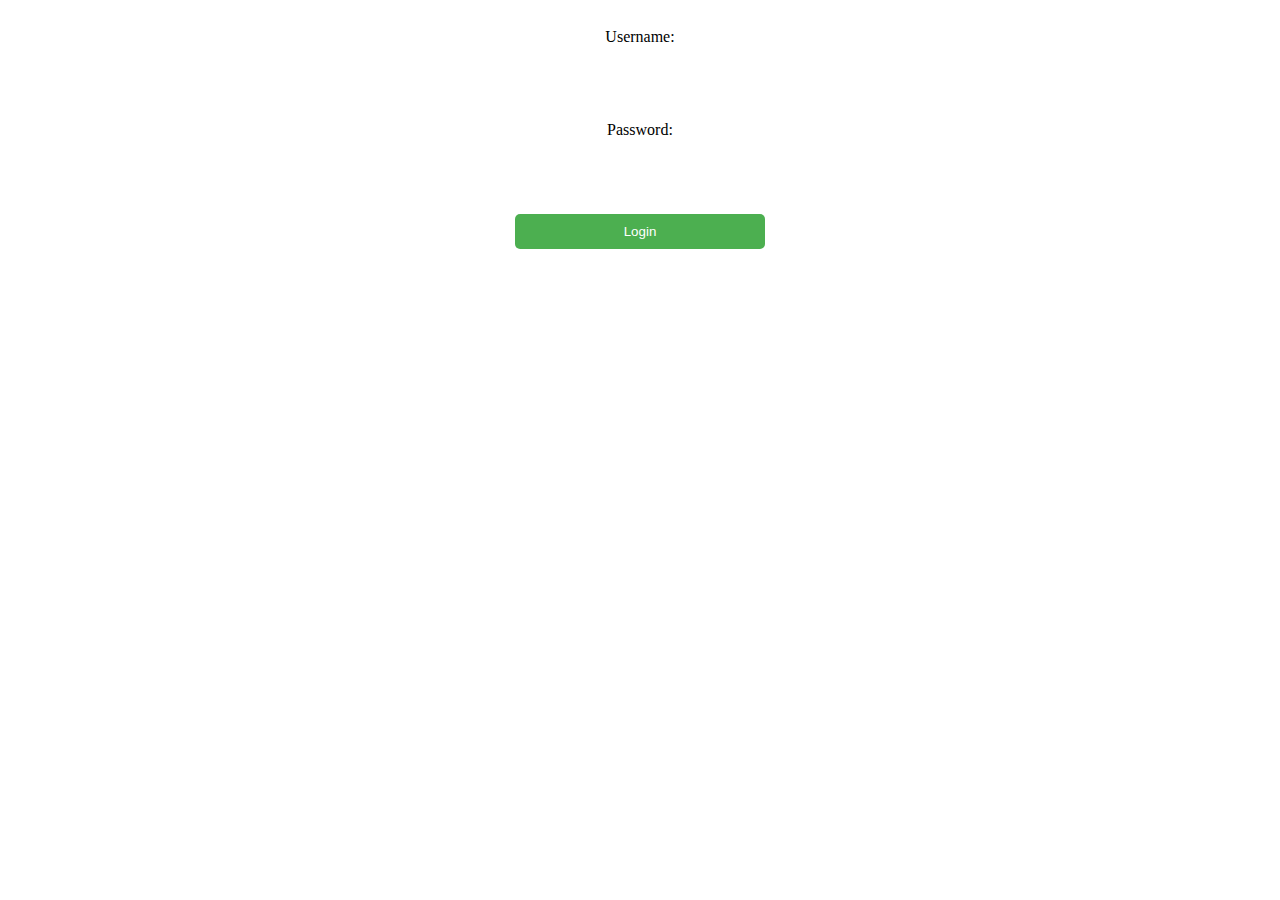
<file: index.html>
<!DOCTYPE html>
<html>

<head>
  <meta charset="UTF-8">
  <title>Login</title>
  <style>
    form {
      display: flex;
      flex-direction: column;
      align-items: center;
    }
    
    label {
      margin-top: 20px;
    }
    
    input[type="text"],
    input[type="password"] {
      padding: 10px;
      border-radius: 5px;
      border: none;
      margin-bottom: 20px;
      width: 250px;
    }
    
    button {
      background-color: #4CAF50;
      color: white;
      padding: 10px;
      border: none;
      border-radius: 5px;
      cursor: pointer;
      margin-top: 20px;
      width: 250px;
    }
  </style>
</head>

<body>
  
  <form>
    <label for="username">Username:</label>
    <input type="text" id="username" name="username">
    <label for="password">Password:</label>
    <input type="password" id="password" name="password">
    <button type="submit">Login</button>
  </form>

  <script>
    const form = document.querySelector('form');
    // 在表单提交时执行验证函数
    form.addEventListener('submit', function (event) {
      event.preventDefault(); // 阻止表单默认提交行为
      const username = document.getElementById('username').value;
      const password = document.getElementById('password').value;
      if (username === 'admin' && password === '0107yy') {
        window.location.href = 'home.html'; // 验证成功，跳转到success.html页面
      } else {
        alert('Invalid username or password. Please try again.'); // 验证失败，显示错误消息
      }
    });
  </script>
</body>

</html>
</file>
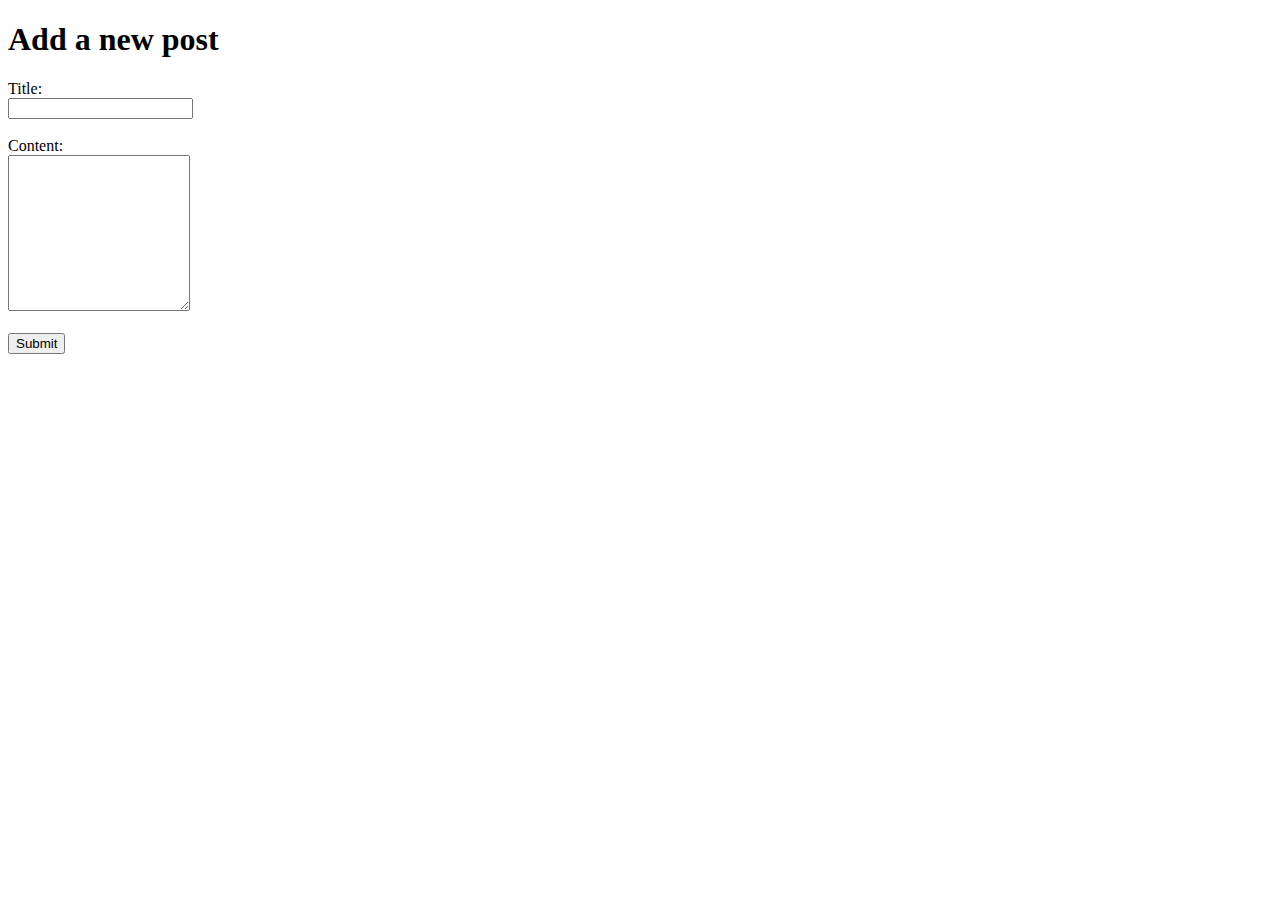
<file: add_boke.html>
<!DOCTYPE html>
<html>
  <head>
    <meta charset="UTF-8">
    <title>My Blog - Add Post</title>
  </head>
  <body>
    <h1>Add a new post</h1>
    <form method="post" action="/submit-post">
      <label for="title">Title:</label><br>
      <input type="text" id="title" name="title" required><br><br>
      <label for="content">Content:</label><br>
      <textarea id="content" name="content" rows="10" required></textarea><br><br>
      <button type="submit">Submit</button>
    </form>
  </body>
</html>
</file>
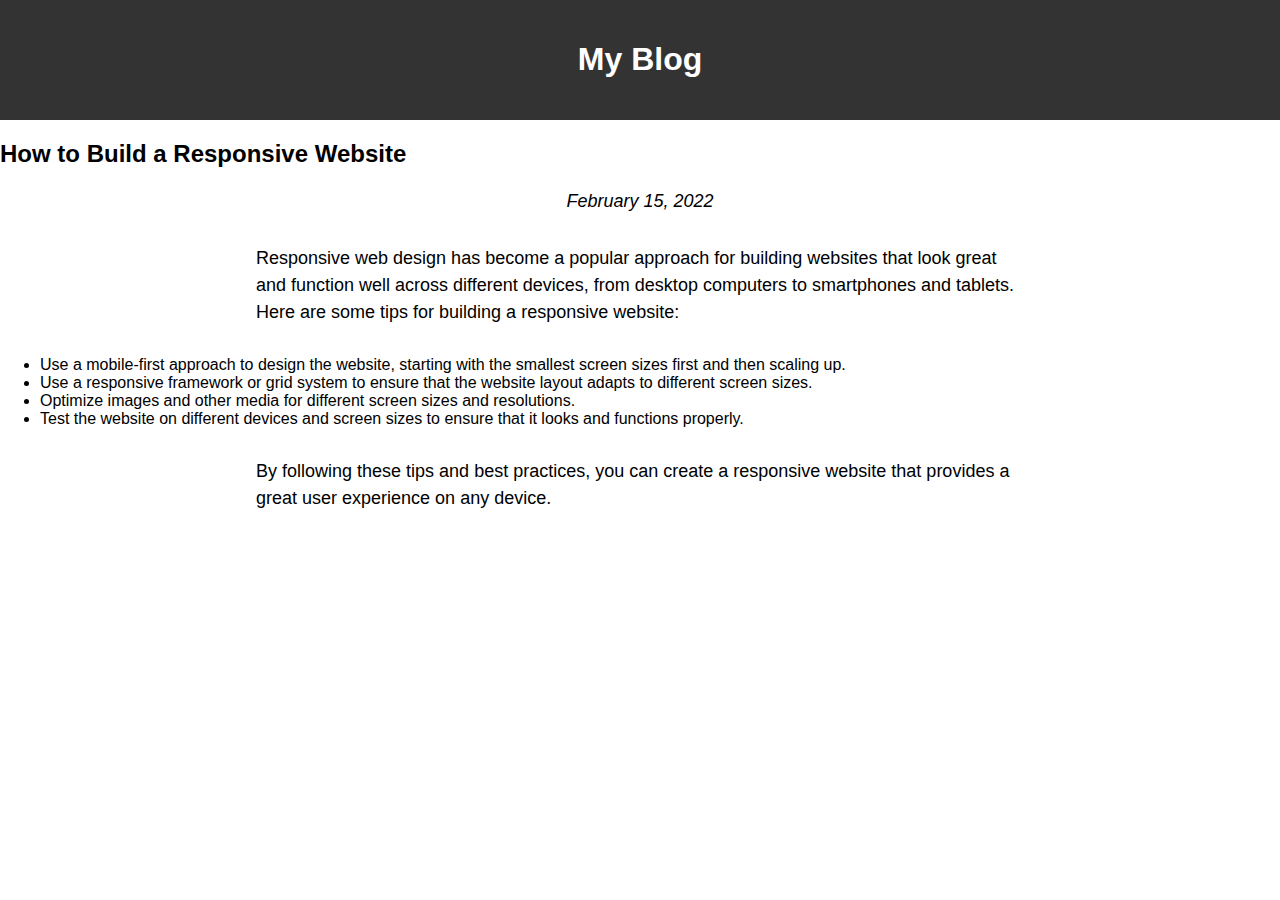
<file: boke01.html>
<!DOCTYPE html>
<html>
  <head>
    <meta charset="UTF-8">
    <title>My Blog</title>
    <style>
      /* 样式表 */
      body {
        font-family: Arial, Helvetica, sans-serif;
        margin: 0;
      }
      header {
        background-color: #333;
        color: #fff;
        padding: 20px;
        text-align: center;
      }
      h1 {
        text-align: center;
      }
      .post-date {
        text-align: center;
        margin-top: 20px;
        font-style: italic;
      }
      p {
        font-size: 18px;
        line-height: 1.5;
        margin: 30px auto;
        width: 60%;
      }
    </style>
  </head>
  <body>
    <header>
      <h1>My Blog</h1>
    </header>
  
    <article>
      <h2>How to Build a Responsive Website</h2>
      <p class="post-date">February 15, 2022</p>
      <p>Responsive web design has become a popular approach for building websites that look great and function well across different devices, from desktop computers to smartphones and tablets. Here are some tips for building a responsive website:</p>
      <ul>
        <li>Use a mobile-first approach to design the website, starting with the smallest screen sizes first and then scaling up.</li>
        <li>Use a responsive framework or grid system to ensure that the website layout adapts to different screen sizes.</li>
        <li>Optimize images and other media for different screen sizes and resolutions.</li>
        <li>Test the website on different devices and screen sizes to ensure that it looks and functions properly.</li>
      </ul>
      <p>By following these tips and best practices, you can create a responsive website that provides a great user experience on any device.</p>
    </article>
  </body>
</html>
</file>
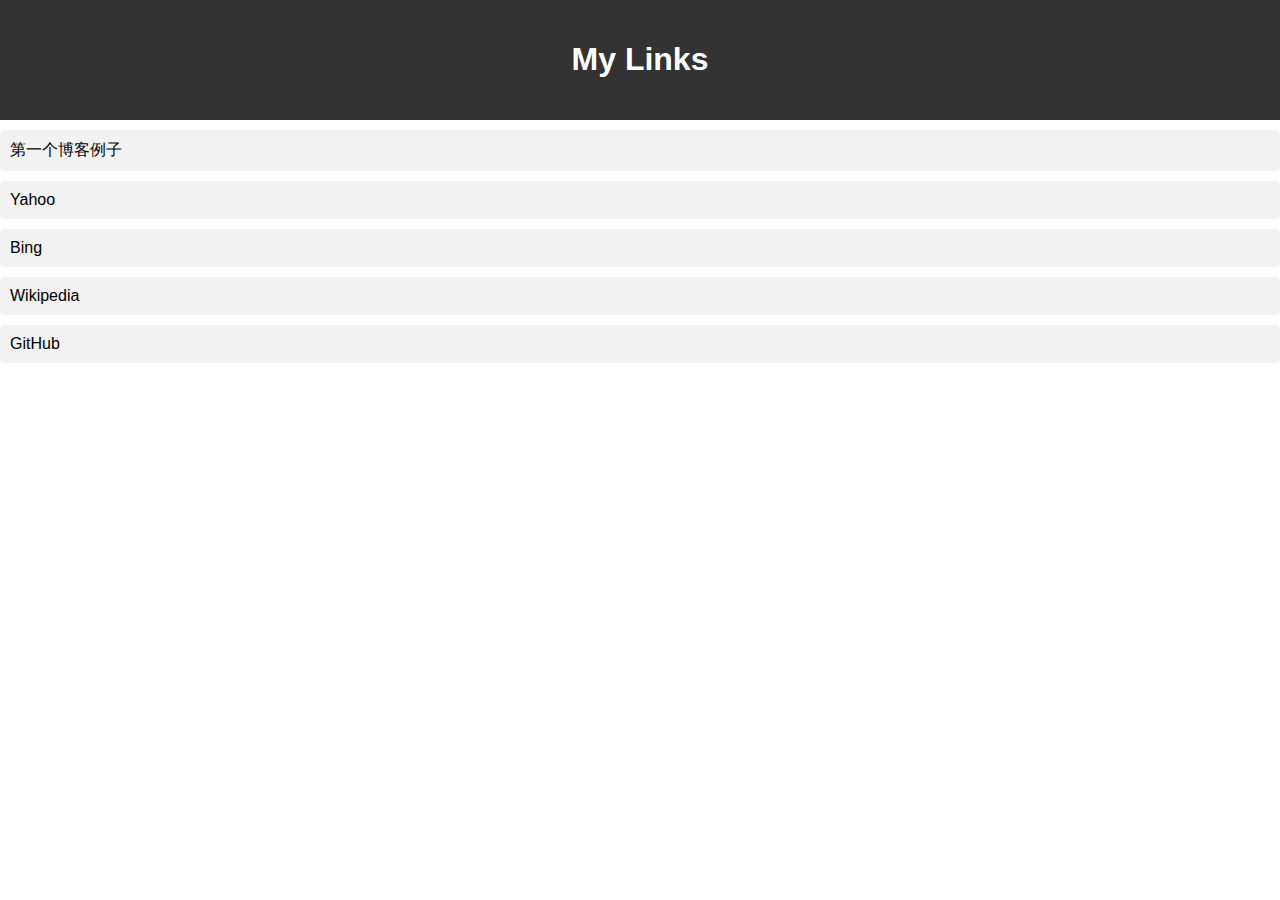
<file: boker_list.html>
<!DOCTYPE html>
<html>
  <head>
    <meta charset="UTF-8">
    <title>My Links</title>
    <style>
      /* 样式表 */
      body {
        font-family: Arial, Helvetica, sans-serif;
        margin: 0;
      }
      header {
        background-color: #333;
        color: #fff;
        padding: 20px;
        text-align: center;
      }
      h1 {
        text-align: center;
      }
      ul {
        list-style-type: none;
        margin: 0;
        padding: 0;
      }
      li {
        margin: 10px 0;
      }
      a {
        display: block;
        padding: 10px;
        background-color: #f2f2f2;
        color: #000;
        text-decoration: none;
        border-radius: 5px;
      }
      a:hover {
        background-color: #ddd;
        color: #000;
      }
    </style>
  </head>
  <body>
    <header>
      <h1>My Links</h1>
    </header>
  
    <main>
      <ul>
        <li><a href="boke01.html">第一个博客例子</a></li>
        <li><a href="http://www.yahoo.com">Yahoo</a></li>
        <li><a href="http://www.bing.com">Bing</a></li>
        <li><a href="http://www.wikipedia.org">Wikipedia</a></li>
        <li><a href="http://www.github.com">GitHub</a></li>
      </ul>
    </main>
  </body>
</html>
</file>
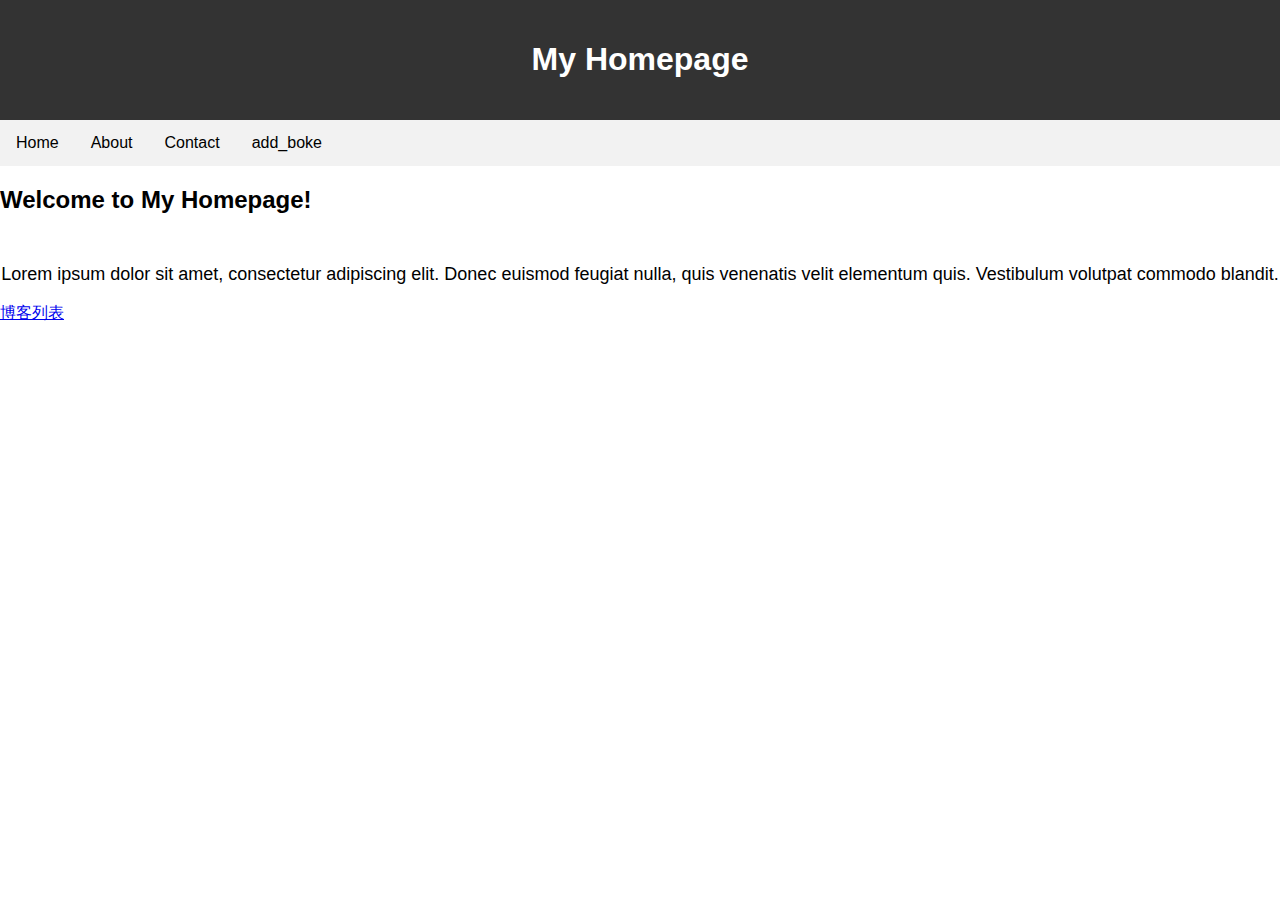
<file: home.html>
<!DOCTYPE html>
<html>
  <head>
    <meta charset="UTF-8">
    <title>My Homepage</title>
    <style>
      /* 样式表 */
      body {
        font-family: Arial, Helvetica, sans-serif;
        margin: 0;
      }
      header {
        background-color: #333;
        color: #fff;
        padding: 20px;
        text-align: center;
      }
      nav {
        background-color: #f2f2f2;
        overflow: hidden;
      }
      nav a {
        float: left;
        display: block;
        color: #000;
        text-align: center;
        padding: 14px 16px;
        text-decoration: none;
      }
      nav a:hover {
        background-color: #ddd;
        color: #000;
      }
      h1 {
        text-align: center;
      }
      p {
        text-align: center;
        font-size: 18px;
        margin-top: 50px;
      }
    </style>
  </head>
  <body>
    <header>
      <h1>My Homepage</h1>
    </header>
    
    <nav>
      <a href="home.html">Home</a>
      <a href="#">About</a>
      <a href="#">Contact</a>
      <a href="add_boke.html">add_boke</a>
    </nav>

    <main>
      <h2>Welcome to My Homepage!</h2>
      <p>Lorem ipsum dolor sit amet, consectetur adipiscing elit. Donec euismod feugiat nulla, quis venenatis velit elementum quis. Vestibulum volutpat commodo blandit.</p>
      <a href="boker_list.html">博客列表</a>
    </main>
  </body>
</html>
</file>
